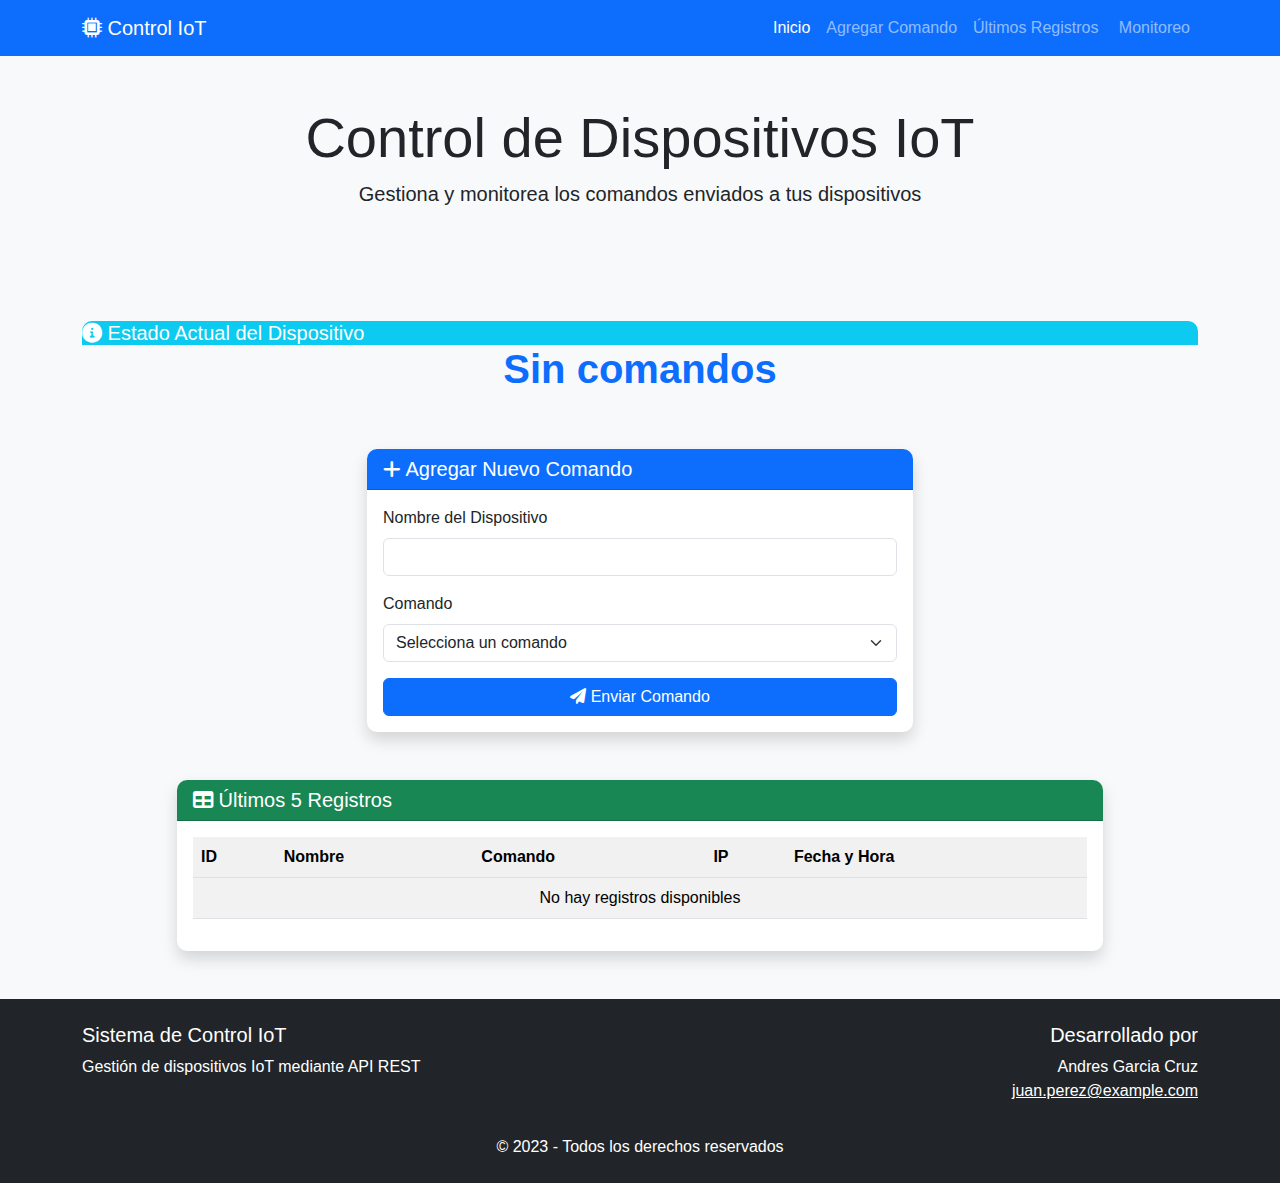
<file: index.html>
<!DOCTYPE html>
<html lang="es">
<head>
    <meta charset="UTF-8">
    <meta name="viewport" content="width=device-width, initial-scale=1.0">
    <title>App API REST MpckAPI</title>
    <!-- Bootstrap 5 CSS -->
    <link href="https://cdn.jsdelivr.net/npm/bootstrap@5.3.0-alpha1/dist/css/bootstrap.min.css" rel="stylesheet">
    <!-- Font Awesome -->
    <link rel="stylesheet" href="https://cdnjs.cloudflare.com/ajax/libs/font-awesome/6.0.0/css/all.min.css">
    <!-- Custom CSS -->
    <link rel="stylesheet" href="css/style.css">
</head>
<body>
    <!-- Navbar -->
    <nav class="navbar navbar-expand-lg navbar-dark bg-primary">
        <div class="container">
            <a class="navbar-brand" href="#">
                <i class="fa-solid fa-microchip"></i> Control IoT
            </a>
            <button class="navbar-toggler" type="button" data-bs-toggle="collapse" data-bs-target="#navbarNav">
                <span class="navbar-toggler-icon"></span>
            </button>
            <div class="collapse navbar-collapse" id="navbarNav">
                <ul class="navbar-nav ms-auto">
                    <li class="nav-item">
                        <a class="nav-link active" href="#">Inicio</a>
                    </li>
                    <li class="nav-item">
                        <a class="nav-link" href="#agregar">Agregar Comando</a>
                    </li>
                    <li class="nav-item">
                        <a class="nav-link" href="#registros">Últimos Registros</a>
                    </li>
                    <li class="nav-item">
                        <a class="nav-link" href="monitoreo.html" target="_blank">
                            <i class="fa-solid fa-display"></i> Monitoreo
                        </a>
                    </li>
                </ul>
            </div>
        </div>
    </nav>

    <!-- Header -->
    <header class="bg-light py-5 mb-5">
        <div class="container">
            <div class="row">
                <div class="col-lg-12 text-center">
                    <h1 class="display-4">Control de Dispositivos IoT</h1>
                    <p class="lead">Gestiona y monitorea los comandos enviados a tus dispositivos</p>
                </div>
            </div>
        </div>
    </header>

    <!-- Main Content -->
    <div class="container">
        <!-- Status Card -->
        <div class="row mb-5">
            <div class="col-lg-12">
                <div class card shadow">
                    <div class="card-header bg-info text-white">
                        <h5 class="card-title mb-0"><i class="fa-solid fa-circle-info"></i> Estado Actual del Dispositivo</h5>
                    </div>
                    <div class="card-body text-center">
                        <h2 id="current-status" class="display-6">Sin comandos</h2>
                    </div>
                </div>
            </div>
        </div>

        <!-- Form Section -->
        <div class="row mb-5" id="agregar">
            <div class="col-lg-6 mx-auto">
                <div class="card shadow">
                    <div class="card-header bg-primary text-white">
                        <h5 class="card-title mb-0"><i class="fa-solid fa-plus"></i> Agregar Nuevo Comando</h5>
                    </div>
                    <div class="card-body">
                        <form id="command-form">
                            <div class="mb-3">
                                <label for="device-name" class="form-label">Nombre del Dispositivo</label>
                                <input type="text" class="form-control" id="device-name" required>
                            </div>
                            <div class="mb-3">
                                <label for="status" class="form-label">Comando</label>
                                <select class="form-select" id="status" required>
                                    <option value="">Selecciona un comando</option>
                                    <option value="ADELANTE">ADELANTE</option>
                                    <option value="ATRAS">ATRAS</option>
                                    <option value="DETENER">DETENER</option>
                                    <option value="ADELANTE DERECHA">ADELANTE DERECHA</option>
                                    <option value="ADELANTE IZQUIERDA">ADELANTE IZQUIERDA</option>
                                    <option value="ATRAS DERECHA">ATRAS DERECHA</option>
                                    <option value="ATRAS IZQUIERDA">ATRAS IZQUIERDA</option>
                                    <option value="GIRO 90° IZQUIERDA">GIRO 90° IZQUIERDA</option>
                                    <option value="GIRO 90° DERECHA">GIRO 90° DERECHA</option>
                                    <option value="GIRO 360° DERECHA">GIRO 360° DERECHA</option>
                                    <option value="GIRO 360° IZQUIERDA">GIRO 360° IZQUIERDA</option>
                                </select>
                            </div>
                            <button type="submit" class="btn btn-primary w-100">
                                <i class="fa-solid fa-paper-plane"></i> Enviar Comando
                            </button>
                        </form>
                    </div>
                </div>
            </div>
        </div>

        <!-- Table Section -->
        <div class="row mb-5" id="registros">
            <div class="col-lg-10 mx-auto">
                <div class="card shadow">
                    <div class="card-header bg-success text-white">
                        <h5 class="card-title mb-0"><i class="fa-solid fa-table"></i> Últimos 5 Registros</h5>
                    </div>
                    <div class="card-body">
                        <div class="table-responsive">
                            <table class="table table-striped table-hover">
                                <thead>
                                    <tr>
                                        <th>ID</th>
                                        <th>Nombre</th>
                                        <th>Comando</th>
                                        <th>IP</th>
                                        <th>Fecha y Hora</th>
                                    </tr>
                                </thead>
                                <tbody id="records-table">
                                    <tr>
                                        <td colspan="5" class="text-center">Cargando registros...</td>
                                    </tr>
                                </tbody>
                            </table>
                        </div>
                    </div>
                </div>
            </div>
        </div>
    </div>

    <!-- Footer -->
    <footer class="bg-dark text-white py-4 mt-5">
        <div class="container">
            <div class="row">
                <div class="col-md-6">
                    <h5>Sistema de Control IoT</h5>
                    <p>Gestión de dispositivos IoT mediante API REST</p>
                </div>
                <div class="col-md-6 text-md-end">
                    <h5>Desarrollado por</h5>
                    <p>Andres Garcia Cruz<br>
                    <a href="andygdia@gmail.com" class="text-white">juan.perez@example.com</a></p>
                </div>
            </div>
            <div class="row mt-3">
                <div class="col-12 text-center">
                    <p class="mb-0">&copy; 2023 - Todos los derechos reservados</p>
                </div>
            </div>
        </div>
    </footer>

    <!-- Bootstrap & Popper JS -->
    <script src="https://cdn.jsdelivr.net/npm/@popperjs/core@2.11.6/dist/umd/popper.min.js"></script>
    <script src="https://cdn.jsdelivr.net/npm/bootstrap@5.3.0-alpha1/dist/js/bootstrap.min.js"></script>
    <!-- Custom JS -->
    <script src="js/app.js"></script>
</body>
</html>
</file>
<file: css/style.css>
body {
    font-family: 'Segoe UI', Tahoma, Geneva, Verdana, sans-serif;
    background-color: #f8f9fa;
}

.card {
    border: none;
    border-radius: 10px;
}

.card-header {
    border-radius: 10px 10px 0 0 !important;
}

#current-status {
    font-weight: bold;
    color: #0d6efd;
}

.table th {
    background-color: #f1f1f1;
}

footer {
    margin-top: auto;
}
</file>
